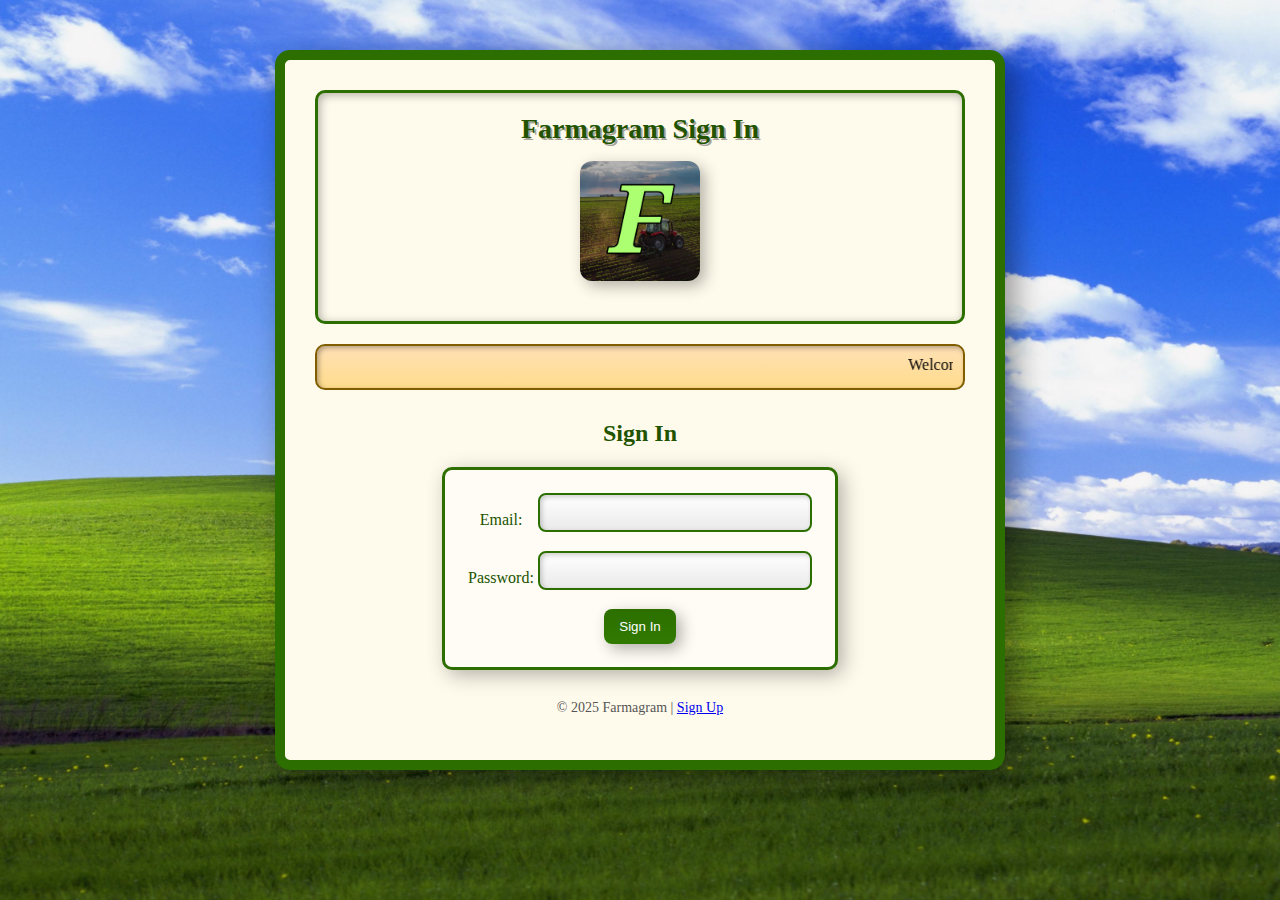
<file: signin.html>
<!DOCTYPE html>
<html lang="en">
<head>
    <meta charset="UTF-8">
    <meta name="viewport" content="width=device-width, initial-scale=1.0">
    <title>Farmagram - Sign In</title>
    <link rel="shortcut icon" type="image/x-icon" href="./images/Favicon.ico">
    <style>
        body {
            background: url('images/xp.jpg') no-repeat center center fixed; /* Replace with your image URL or file path */
            background-size: cover; /* Ensures the image stretches to cover the screen */
            font-family: "Times New Roman", Times, serif; /* Keeps Times New Roman font */
            color: #215300; /* Keeps dark red text color */
            text-align: center; /* Keeps centered alignment */
            margin: 0; /* Removes body margin */
        }
        #wrapper {
            width: 650px;
            margin: 50px auto;
            background-color: #fffbec; /* Paper-like texture */
            border: 10px solid #2c6f00; /* Deep red border */
            border-radius: 15px; /* Rounded corners */
            box-shadow: 10px 10px 30px rgba(0, 0, 0, 0.4); /* Shadow for depth */
            padding: 30px;
        }
        #header {
            background-color: #fffbec;
            padding: 20px;
            border-radius: 10px;
            border: 3px solid #2c6f00;
            box-shadow: inset 2px 2px 10px rgba(0, 0, 0, 0.3); /* Inset shadow for depth */
        }
        #header h1 {
            margin: 0;
            font-size: 28px;
            text-shadow: 2px 2px #00000057; /* Text depth */
        }
        #sign-in-form {
            margin-top: 30px;
        }
        #sign-in-form table {
            margin: 0 auto;
            background-color: #fffcf5; /* Soft texture */
            border-radius: 10px;
            border: 3px solid #2c6f00;
            padding: 20px;
            box-shadow: 5px 5px 20px rgba(0, 0, 0, 0.3); /* Outer shadow for depth */
        }
        #sign-in-form input[type="text"], 
        #sign-in-form input[type="password"] {
            width: 250px;
            padding: 10px;
            margin-bottom: 15px;
            border: 2px solid #2c6f00;
            border-radius: 8px;
            background: linear-gradient(to bottom, #ffffff, #eaeaea); /* Button-like gradient */
            box-shadow: inset 2px 2px 5px rgba(0, 0, 0, 0.2); /* Inner shadow for depth */
        }
        #sign-in-form input[type="submit"] {
            background: linear-gradient(to bottom, #2c6f00, #317a00);
            color: #fff;
            padding: 10px 15px;
            border: none;
            border-radius: 8px;
            cursor: pointer;
            box-shadow: 5px 5px 15px rgba(0, 0, 0, 0.3); /* Outer shadow for depth */
        }
        #sign-in-form input[type="submit"]:hover {
            background: linear-gradient(to bottom, #317a00, #2c6f00);
        }
        #footer {
            margin-top: 30px;
            font-size: 14px;
            color: #555;
        }
        .marquee {
            background: linear-gradient(to bottom, #ffe0b5, #ffdc8c); /* Gradient for texture */
            color: #000;
            padding: 10px;
            border-radius: 10px;
            border: 2px solid #805e00;
            box-shadow: inset 2px 2px 5px rgba(0, 0, 0, 0.3); /* Inset shadow */
            margin: 20px 0;
        }
    </style>
</head>
<body>
    <div id="wrapper">
        <div id="header">
            <h1>Farmagram Sign In</h1>
            <p><img src="./images/fgLogo1.png" alt="Farmagram Logo" width="120" height="120" style="border-radius: 10%; box-shadow: 5px 5px 15px rgba(0, 0, 0, 0.3);"></p>
        </div>
        <div class="marquee">
            <marquee>Welcome back! Sign in to access your Farmagram account!</marquee>
        </div>
        <div id="sign-in-form">
            <h2>Sign In</h2>
            <form action="#" method="POST">
                <table>
                    <tr>
                        <td><label for="email">Email:</label></td>
                        <td><input type="text" id="email" name="email" required></td>
                    </tr>
                    <tr>
                        <td><label for="password">Password:</label></td>
                        <td><input type="password" id="password" name="password" required></td>
                    </tr>
                    <tr>
                        <td colspan="2" style="text-align: center;">
                            <input type="submit" value="Sign In">
                        </td>
                    </tr>
                </table>
            </form>
        </div>
        <div id="footer">
            <p>© 2025 Farmagram | <a href="/signup">Sign Up</a></p>
        </div>
    </div>
</body>
</html>
</file>
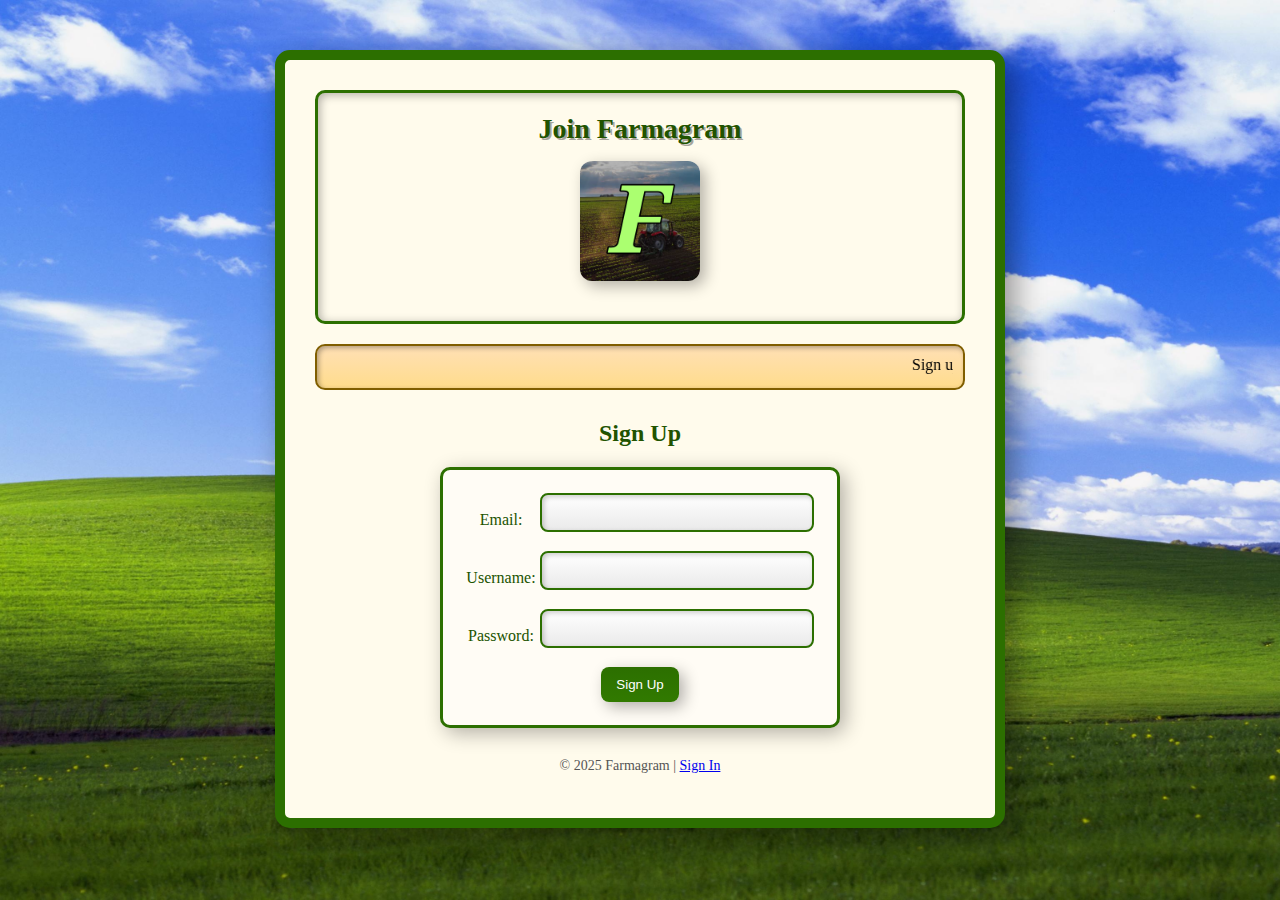
<file: signup.html>
<!DOCTYPE html>
<html lang="en">
<head>
    <meta charset="UTF-8">
    <meta name="viewport" content="width=device-width, initial-scale=1.0">
    <title>Farmagram - Sign Up</title>
    <link rel="shortcut icon" type="image/x-icon" href="./images/Favicon.ico">
    <style>
        body {
            background: url('images/xp.jpg') no-repeat center center fixed;
            background-size: cover;
            font-family: "Times New Roman", Times, serif;
            color: #215300;
            text-align: center;
            margin: 0;
        }
        #wrapper {
            width: 650px;
            margin: 50px auto;
            background-color: #fffbec;
            border: 10px solid #2c6f00;
            border-radius: 15px;
            box-shadow: 10px 10px 30px rgba(0, 0, 0, 0.4);
            padding: 30px;
        }
        #header {
            background-color: #fffbec;
            padding: 20px;
            border-radius: 10px;
            border: 3px solid #2c6f00;
            box-shadow: inset 2px 2px 10px rgba(0, 0, 0, 0.3);
        }
        #header h1 {
            margin: 0;
            font-size: 28px;
            text-shadow: 2px 2px #00000057;
        }
        #sign-up-form {
            margin-top: 30px;
        }
        #sign-up-form table {
            margin: 0 auto;
            background-color: #fffcf5;
            border-radius: 10px;
            border: 3px solid #2c6f00;
            padding: 20px;
            box-shadow: 5px 5px 20px rgba(0, 0, 0, 0.3);
        }
        #sign-up-form input[type="text"], 
        #sign-up-form input[type="password"],
        #sign-up-form input[type="email"] {
            width: 250px;
            padding: 10px;
            margin-bottom: 15px;
            border: 2px solid #2c6f00;
            border-radius: 8px;
            background: linear-gradient(to bottom, #ffffff, #eaeaea);
            box-shadow: inset 2px 2px 5px rgba(0, 0, 0, 0.2);
        }
        #sign-up-form input[type="submit"] {
            background: linear-gradient(to bottom, #2c6f00, #317a00);
            color: #fff;
            padding: 10px 15px;
            border: none;
            border-radius: 8px;
            cursor: pointer;
            box-shadow: 5px 5px 15px rgba(0, 0, 0, 0.3);
        }
        #sign-up-form input[type="submit"]:hover {
            background: linear-gradient(to bottom, #317a00, #2c6f00);
        }
        #footer {
            margin-top: 30px;
            font-size: 14px;
            color: #555;
        }
        .marquee {
            background: linear-gradient(to bottom, #ffe0b5, #ffdc8c);
            color: #000;
            padding: 10px;
            border-radius: 10px;
            border: 2px solid #805e00;
            box-shadow: inset 2px 2px 5px rgba(0, 0, 0, 0.3);
            margin: 20px 0;
        }
        .status-message {
            padding: 15px;
            margin: 15px 0;
            border-radius: 8px;
            display: none;
        }
        .success {
            background-color: #dff0d8;
            border: 1px solid #d0e9c6;
            color: #3c763d;
        }
        .error {
            background-color: #f2dede;
            border: 1px solid #ebcccc;
            color: #a94442;
        }
    </style>
    <script>
        document.addEventListener('DOMContentLoaded', function() {
            const form = document.getElementById('signup-form');
            const statusMessage = document.getElementById('status-message');
            
            form.addEventListener('submit', function(e) {
                e.preventDefault();
                
                const email = document.getElementById('email').value;
                const username = document.getElementById('username').value;
                const password = document.getElementById('password').value;
                
                if (!email || !username || !password) {
                    showMessage('Please fill in all fields.', 'error');
                    return;
                }
                
                const emailRegex = /^[^\s@]+@[^\s@]+\.[^\s@]+$/;
                if (!emailRegex.test(email)) {
                    showMessage('Please enter a valid email address.', 'error');
                    return;
                }
                
                if (password.length < 6) {
                    showMessage('Password must be at least 6 characters long.', 'error');
                    return;
                }
                
                fetch('https://api.farmagram.xyz/api/signup', {
                    method: 'POST',
                    headers: {
                        'Content-Type': 'application/json',
                    },
                    body: JSON.stringify({
                        email: email,
                        username: username,
                        password: password
                    })
                })
                .then(response => response.json())
                .then(data => {
                    if (data.success) {
                        showMessage('Account created successfully! Redirecting to login...', 'success');
                        setTimeout(() => {
                            window.location.href = '/signin';
                        }, 2000);
                    } else {
                        showMessage(data.message || 'Failed to create account. Please try again.', 'error');
                    }
                })
                .catch(error => {
                    showMessage('An error occurred. Please try again later.', 'error');
                    console.error('Error:', error);
                });
            });
            
            function showMessage(message, type) {
                statusMessage.textContent = message;
                statusMessage.className = 'status-message ' + type;
                statusMessage.style.display = 'block';
            }
        });
    </script>
</head>
<body>
    <div id="wrapper">
        <div id="header">
            <h1>Join Farmagram</h1>
            <p><img src="./images/fgLogo1.png" alt="Farmagram Logo" width="120" height="120" style="border-radius: 10%; box-shadow: 5px 5px 15px rgba(0, 0, 0, 0.3);"></p>
        </div>
        <div class="marquee">
            <marquee>Sign up today and grow with the Farmagram community!</marquee>
        </div>
        <div id="status-message" class="status-message"></div>
        <div id="sign-up-form">
            <h2>Sign Up</h2>
            <form id="signup-form">
                <table>
                    <tr>
                        <td><label for="email">Email:</label></td>
                        <td><input type="email" id="email" name="email" required></td>
                    </tr>
                    <tr>
                        <td><label for="username">Username:</label></td>
                        <td><input type="text" id="username" name="username" required></td>
                    </tr>
                    <tr>
                        <td><label for="password">Password:</label></td>
                        <td><input type="password" id="password" name="password" required></td>
                    </tr>
                    <tr>
                        <td colspan="2" style="text-align: center;">
                            <input type="submit" value="Sign Up">
                        </td>
                    </tr>
                </table>
            </form>
        </div>
        <div id="footer">
            <p>© 2025 Farmagram | <a href="/signin.html">Sign In</a></p>
        </div>
    </div>
</body>
</html>
</file>
